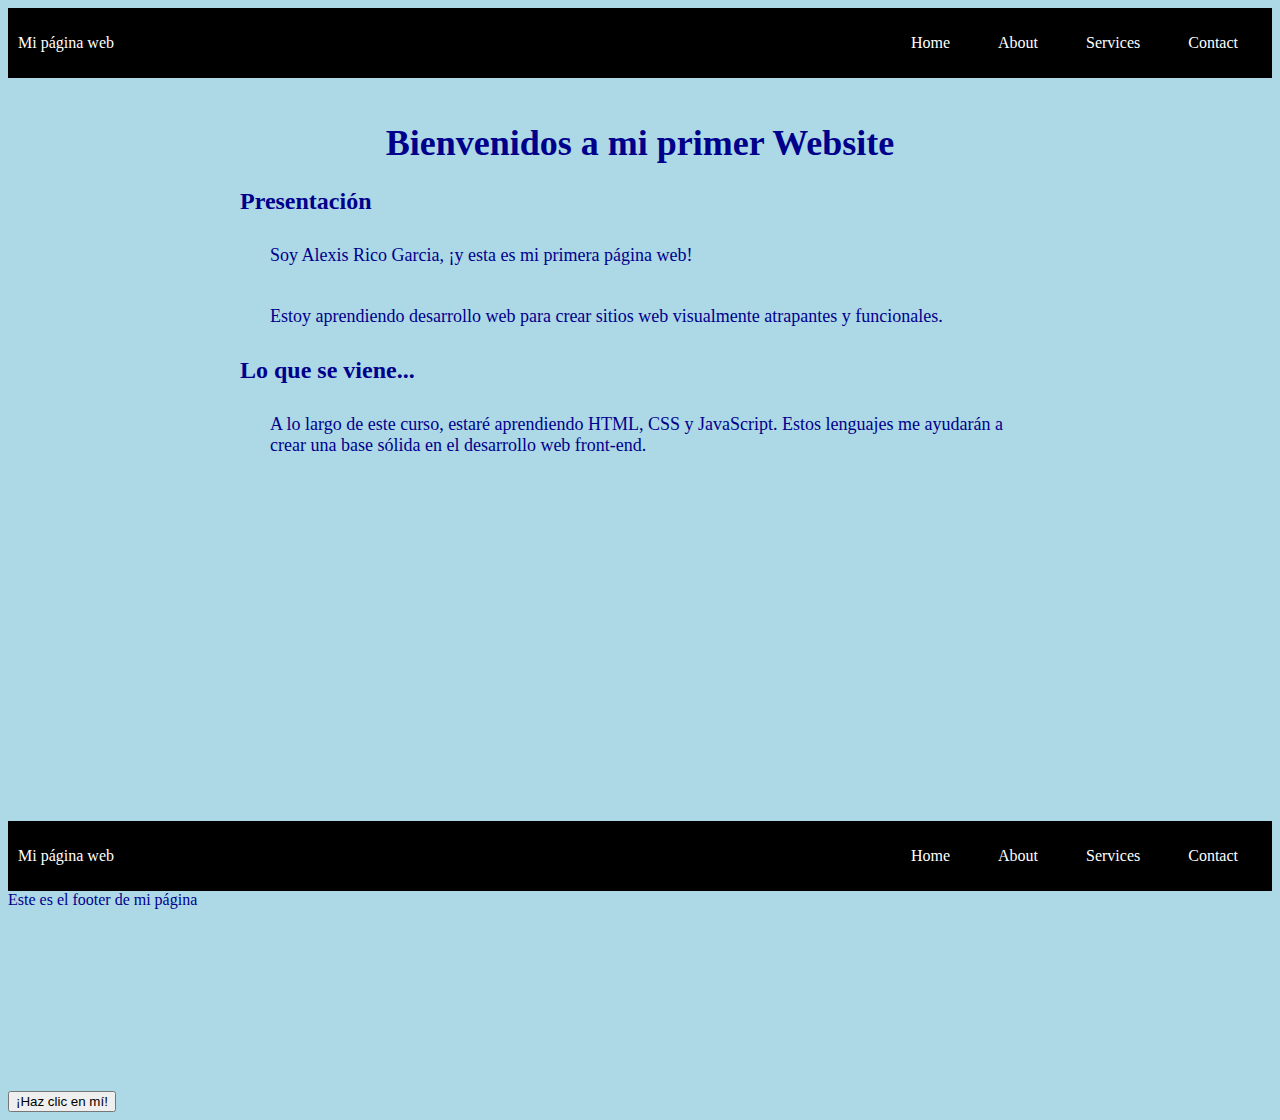
<file: index.html>
<!DOCTYPE html>
<html>
  <head>
    <title>Mi Primer Website</title>
    <link rel="stylesheet" type="text/css" href="Stilo.css">
  </head>
  <body>
    <div class="container-nav">

      <nav class="navbar" role="navigation">
    
        <a href="#" class="brand">Mi página web</a>
    
        <ul class="nav-links">
    
          <li><a href="index.html">Home</a></li>
    
          <li><a href="#">About</a></li>
    
          <li><a href="services.html">Services</a></li>
    
          <li><a href="contact.html">Contact</a></li>
    
        </ul>
    
      </nav>
    
      <button class="button-menu-toggle">Menu</button>
    
    </div>
    <div class="container">
      <!--<div class="container">-->

        <h1>Bienvenidos a mi primer Website</h1>
      
        <section>
      
          <h2>Presentación</h2>
      
          <p>Soy Alexis Rico Garcia, ¡y esta es mi primera página web!</p>
      
          <p>Estoy aprendiendo desarrollo web para crear sitios web visualmente atrapantes y funcionales.</p>
      
        </section>
      
        <section>
      
          <h2>Lo que se viene...</h2>
      
          <p>
      
            A lo largo de este curso, estaré aprendiendo HTML, CSS y JavaScript. Estos lenguajes me ayudarán a crear una base sólida en el desarrollo web front-end.
      
          </p>
          
      
        </section>
        
      
      </div>
      
       <!-- <h1>Biemvenidos a mi primer Website</h1>
        <div class="row">
            <div class="column">
                <he>Todo es posible. Vamos</he>
                <p> Soy Alexis Rico ¡y esta es mi primera pagina web!</p>
                <p>Estoy aprendiendo desarrollo web para crear sitios web visualmente atrapantes y funcionales.</p>
            </div>
            <div class="column">    
                <p>A lo largo de este curso, estaré aprendiendo HTML, CSS y JavaScript. Estos lenguajes me ayudarán a crear una base sólida en el desarrollo web front-end.</p>
                <strong>Utilizando la negrilla</strong>
            </div>
        </div>  
        <button onclick ="showAlert()">¡Haz clic en mí!</button>  -->
    <!--</div>-->  
      <div class="vdo"> 
        <iframe width="560" height="315" src="https://www.youtube.com/embed/qWcwFMAqpME" title="YouTube video player" frameborder="0" allow="accelerometer; autoplay; clipboard-write; encrypted-media; gyroscope; picture-in-picture; web-share" allowfullscreen></iframe>
        <!--esta linea de codigo es para agregar un video propio
        <video src="nombre-del-video.mp4" controls></video>-->
      </div> 

      <header class="container-nav">

        <nav class="navbar">
  
          <!-- Contenido de la barra de navegación -->
          <nav class="navbar" role="navigation">
    
            <a href="#" class="brand">Mi página web</a>
        
            <ul class="nav-links">
        
              <li><a href="index.html">Home</a></li>
        
              <li><a href="#">About</a></li>
        
              <li><a href="services.html">Services</a></li>
        
              <li><a href="contact.html">Contact</a></li>
        
            </ul>
        
          </nav>
  
        </nav>
  
      </header>
  
  
  
      <main>
  
        <!-- Contenido principal -->
  
      </main>
  
  
  
      <footer class="footer">
  
        <!-- Contenido del pie de página -->
                            Este es el footer de mi página
  
      </footer>
    <button onclick ="showAlert()" aria-label="Haz clic en mí">¡Haz clic en mí!</button>
   
  </body>
  <script src="script.js"></script>
</html>
</file>
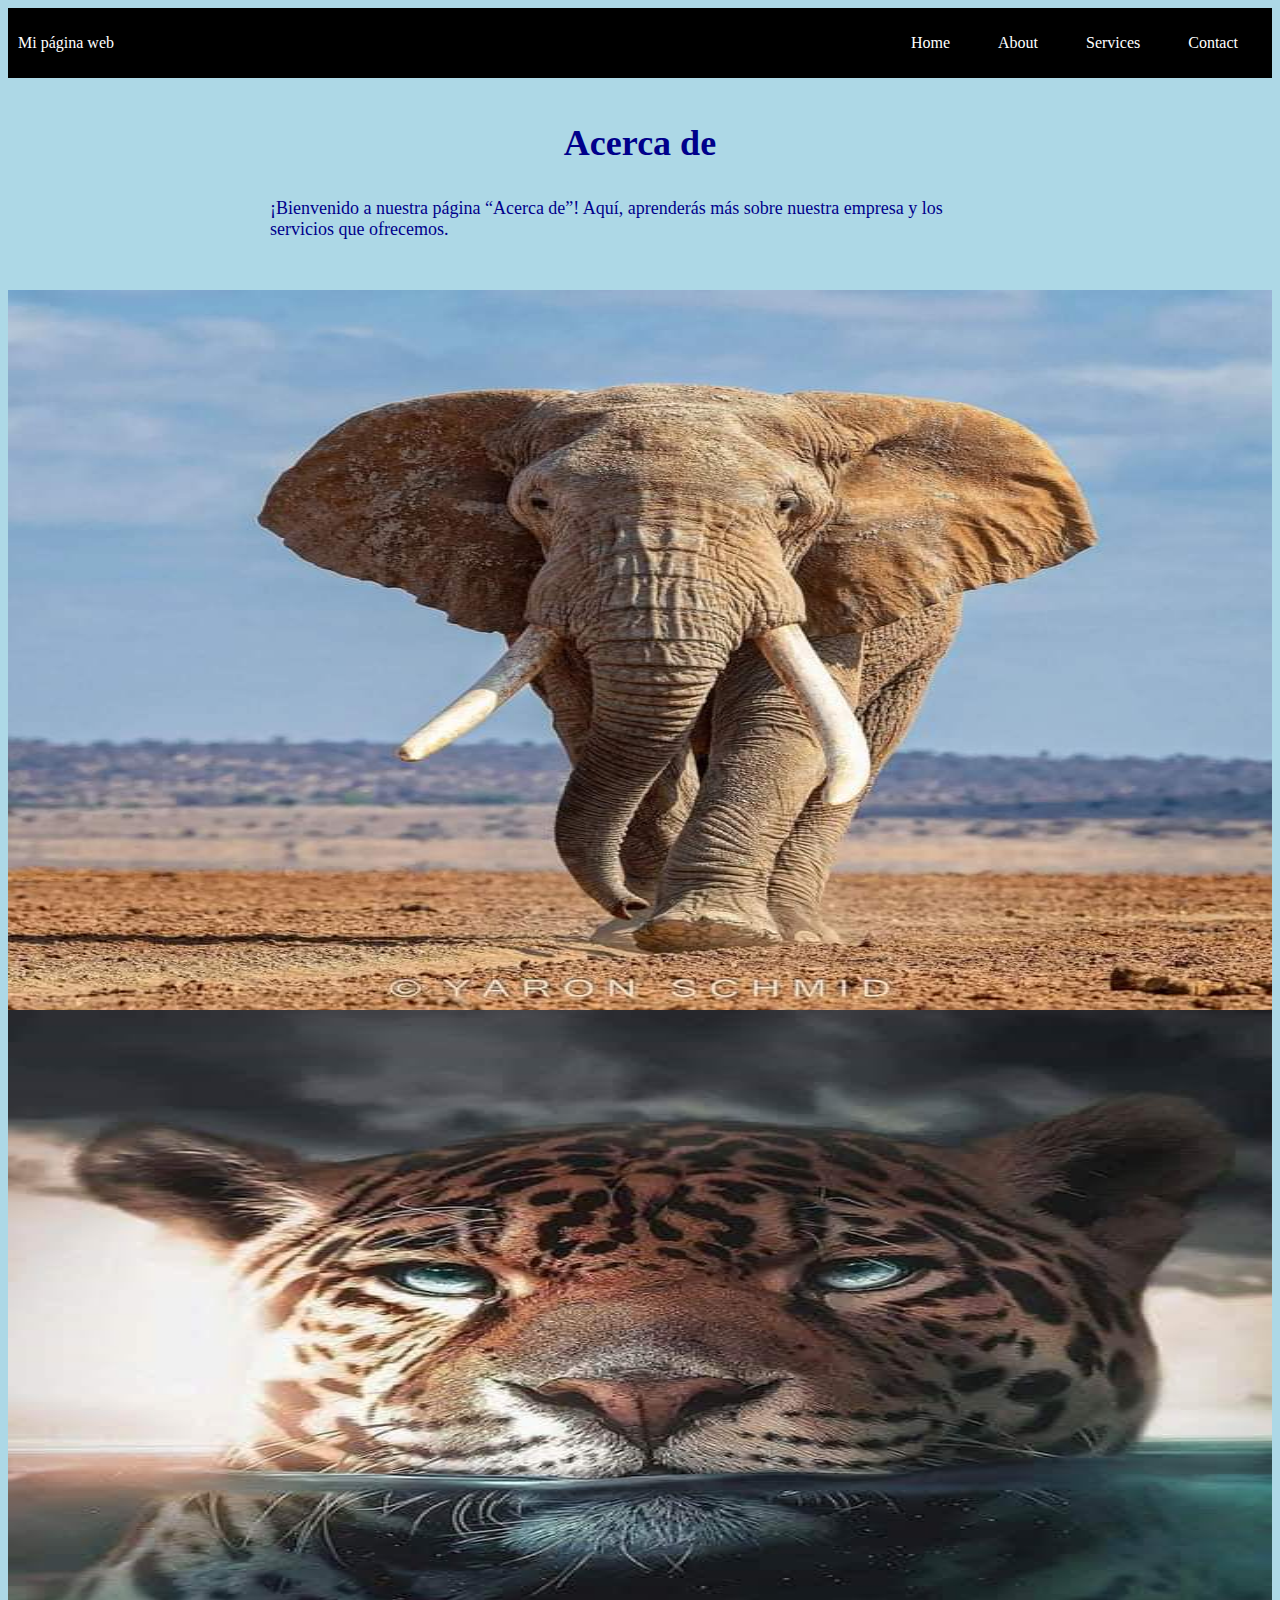
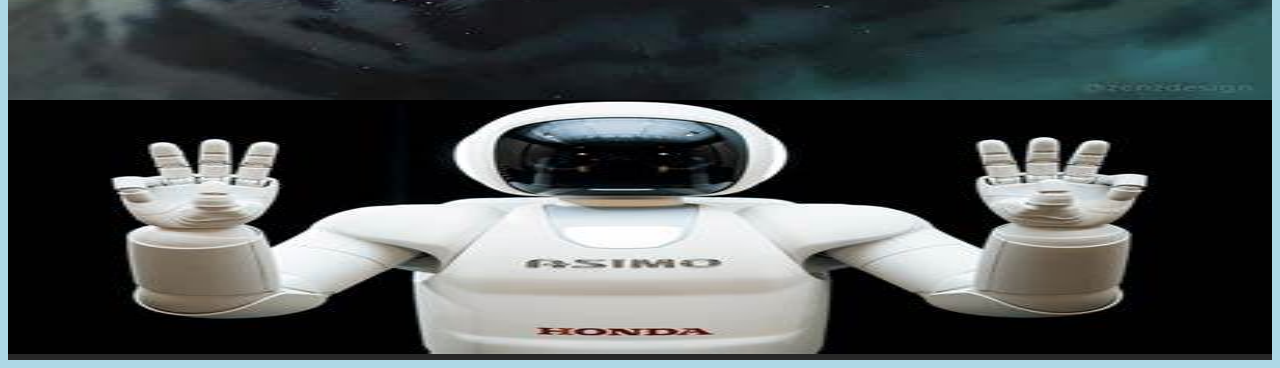
<file: about.html>
<!DOCTYPE html>
<html>
  <head>
    <title>Mi Primer Website</title>
    <link rel="stylesheet" type="text/css" href="Stilo.css">
  </head>
  <body>
    <div class="container-nav">

      <nav class="navbar" role="navigation">
    
        <a href="#" class="brand">Mi página web</a>
    
        <ul class="nav-links">
    
          <li><a href="index.html">Home</a></li>
    
          <li><a href="about.html">About</a></li>
    
          <li><a href="services.html">Services</a></li>
    
          <li><a href="contact.html">Contact</a></li>
    
        </ul>
    
      </nav>
    
      
    
    </div>
    <div class="container">
        <h1>Acerca de</h1>

        <p>¡Bienvenido a nuestra página “Acerca de”! Aquí, aprenderás más sobre nuestra empresa y los servicios que ofrecemos.</p>
       
        
    </div>   
    <div class="img-container">
        <img src="imagen1.jpg" alt="Descripción de la imagen 1" />

        <img src="imagen2.jpg" alt="Descripción de la imagen 2" />

        <img src="robot.png" alt="Descripción de la imagen 3" />
    </div>
    
     
  </body>
  <script src="script.js"></script>
</html>
</file>
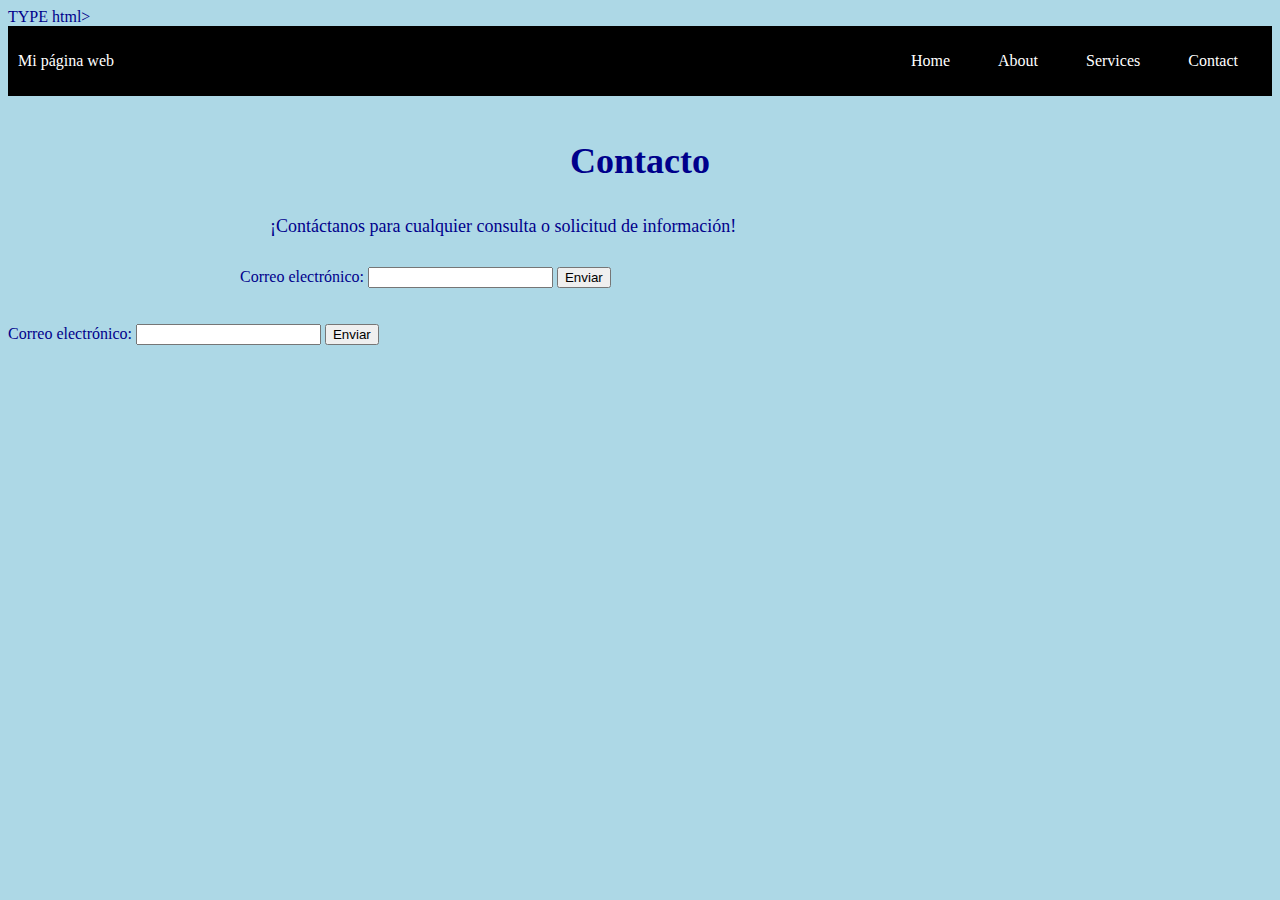
<file: contact.html>
TYPE html>
<html>
  <head>
    <title>Mi Primer Website</title>
    <link rel="stylesheet" type="text/css" href="Stilo.css">
  </head>
  <body>
    <div class="container-nav">

      <nav class="navbar" role="navigation">
    
        <a href="#" class="brand">Mi página web</a>
    
        <ul class="nav-links">
    
          <li><a href="index.html">Home</a></li>
    
          <li><a href="about.html">About</a></li>
    
          <li><a href="services.html">Services</a></li>
    
          <li><a href="contact.html">Contact</a></li>
    
        </ul>
    
      </nav>
    
      
    
    </div>
    <div class="container">
        <h1>Contacto</h1>

        <p>¡Contáctanos para cualquier consulta o solicitud de información!</p>

        

        <!-- Agrega aquí los campos del formulario -->
        <form id="myForm">
            <label for="email">Correo electrónico:</label>
            <input type="text" id="email" name="email" required>
            <button type="submit">Enviar</button>
          

        </form>
    </div>   
    <form id="myForm">
      <label for="email">Correo electrónico:</label>
      <input type="text" id="email" name="email" required>
      <button type="submit">Enviar</button>
    </form>
     
  </body>
  <script src="script.js"></script>
</html>
</file>
<file: Stilo.css>
body {
    background-color: lightblue;
    color: darkblue;
}

h1 {
    font-family: 'arial'sans-serif;
    font-size: 36px;
    text-align: center;
}

p {
   font-family: Georgia, 'Times New Roman', Times, serif;
   font-size: 18px;
   padding: 10px;
   margin: 20px;

}

.container {

    max-width: 800px;
  
    margin: auto;
  
    padding: 20px;
  
}

.row {

    display: flex;
  
    flex-wrap: wrap;
  
    margin: 10px;
  
}
  
.column {
  
    flex: 1;
  
    padding: 10px;
  
}

@media (max-width: 600px) {

    .column {
  
      flex: 100%;
  
    }
  
}
.container-nav {

    display: flex;
  
    padding: 10px;
  
    height: 50px;
  
    background-color: black;
  
}
.navbar {
  
    display: flex;
  
    justify-content: space-between;
  
    width: 100%;
  
}
.brand {
  
    display: flex;
  
    align-items: center;
  
}
  
li>a {
  
    padding: 8px 24px;
  
}
li {
  
    list-style-type: none;
  
}
    
a {
  
    color: white;
  
    text-decoration:none;
  
}
  
.nav-links {
  
    display: flex;
  
    align-items: center;
  
}
  
.button-menu-toggle {
  
    display: none;
  
}
  
.img-container {
    display: flex;
    flex-wrap: wrap;
    justify-content:center;
}
.vdo{
    display: flex;
    flex-wrap: wrap ;
    justify-content: center ;
}


@media (max-width: 768px) {

    .column {
  
      flex: 100%;
  
    }
  
  
  
  
  
    .nav-links {
  
      display: none;
  
    }
  
  
  
  
  
    .button-menu-toggle {
  
      display: block;
  
      background-color: white;
  
      border:none;
  
      border-radius: 50px;
  
      padding: 0 24px;
  
      font-family: monospace;
  
      font-weight: bold;
  
      font-size: 20px;
  
    }
  
   
  
    .nav-links.nav-links-responsive {
  
      position: absolute;
  
      display: flex;
  
      background-color: rgba(20,20,20,0.95);
  
      width: 100%;
  
      height: 100%;
  
      top: 70px;
  
      left: 0;
  
      flex-direction: column;
  
      padding-top: 200px;
  
      align-items: center;
  
      gap:70px;
  
      font-size: 40px;
  
  
  
  
  
    }
  
}
.img-container{
    flex-direction: column;
}
.footer{
    flex-wrap: wrap ;
    justify-content: center ;
    flex-direction: column;
    height: 200px;

}
</file>
